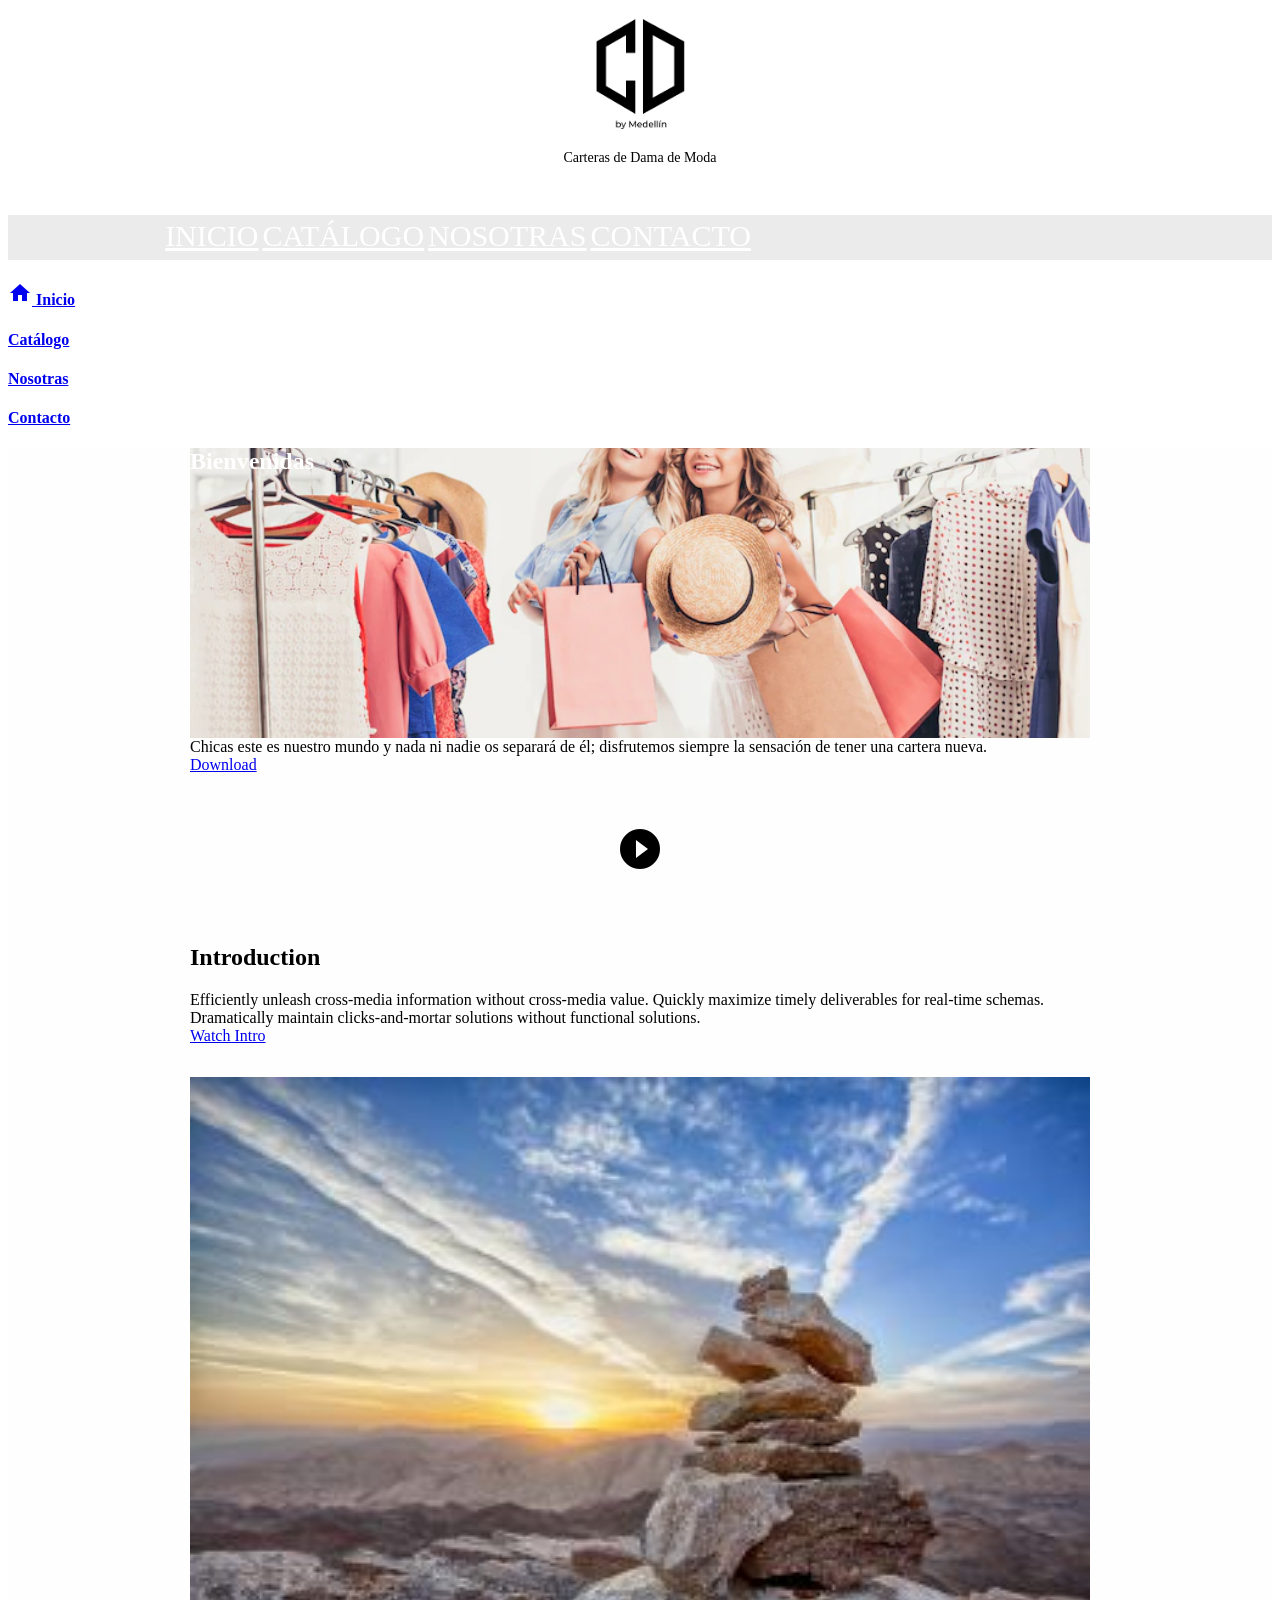
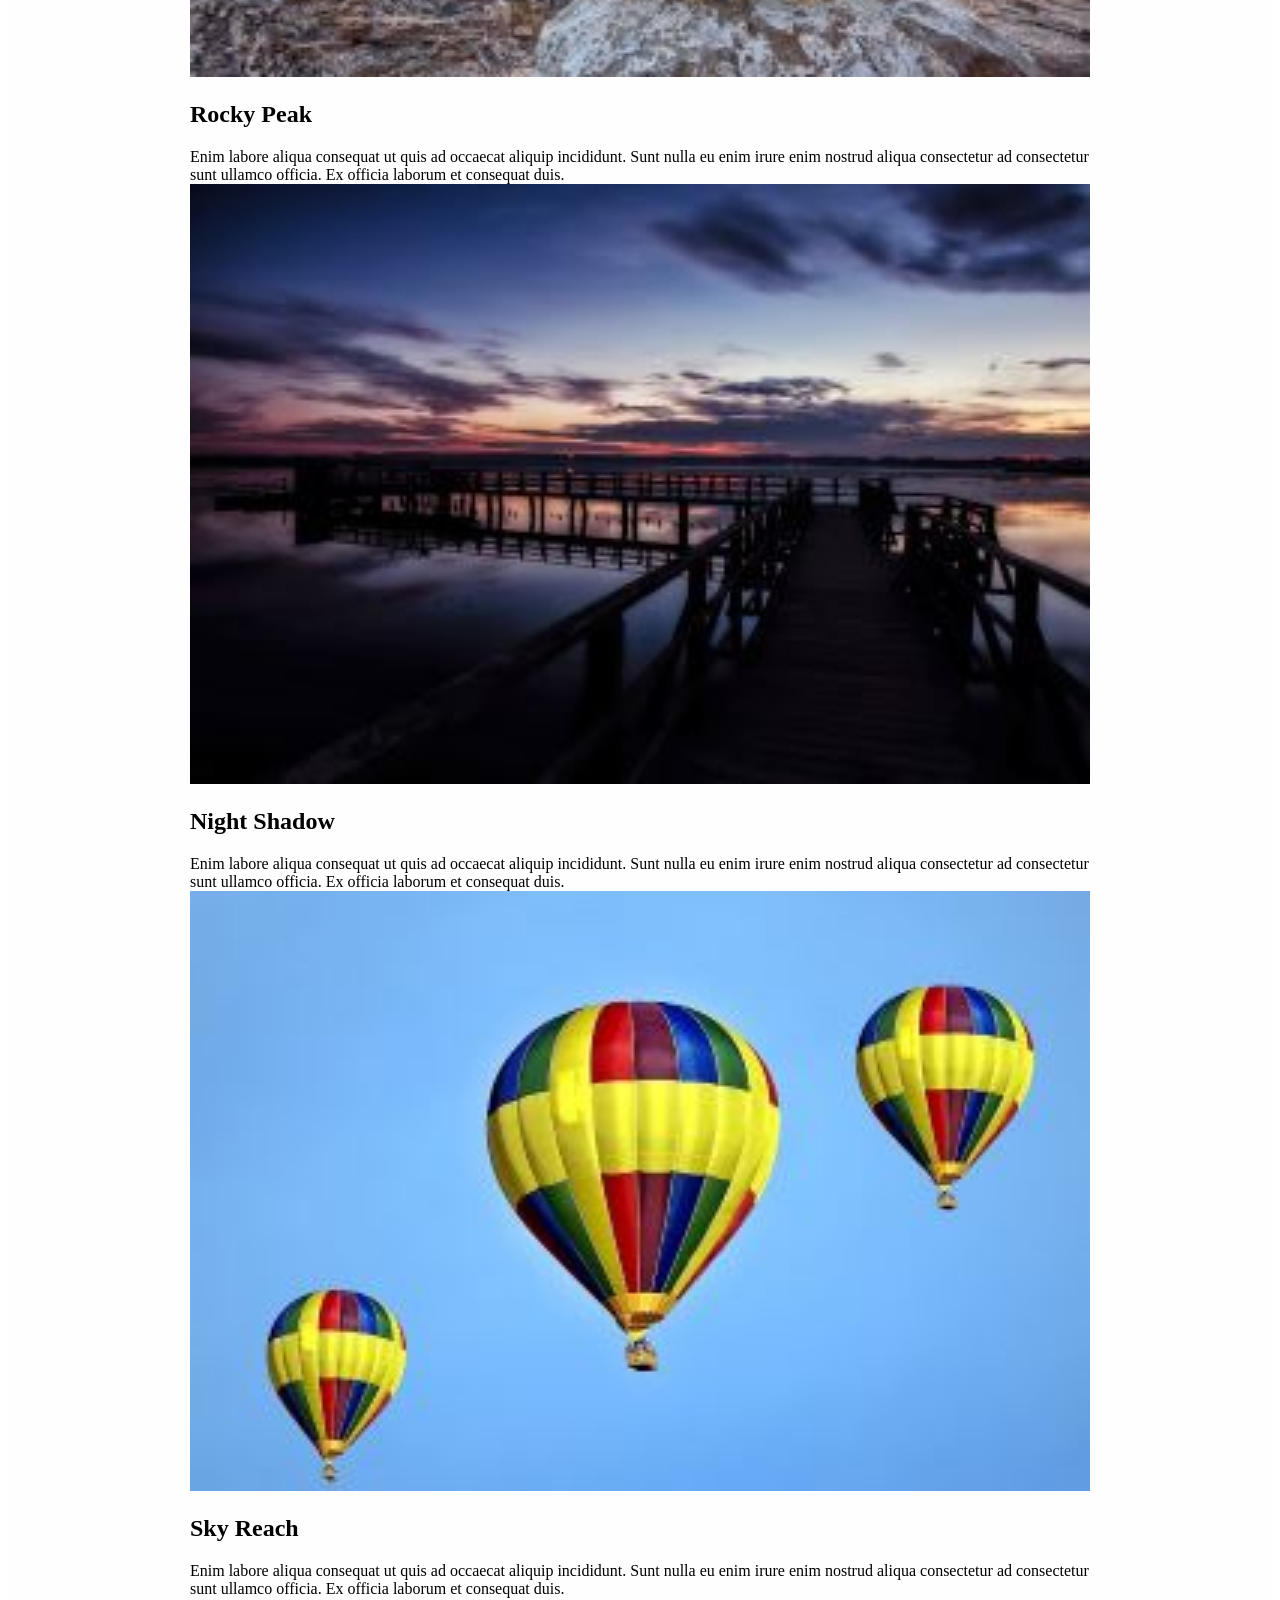
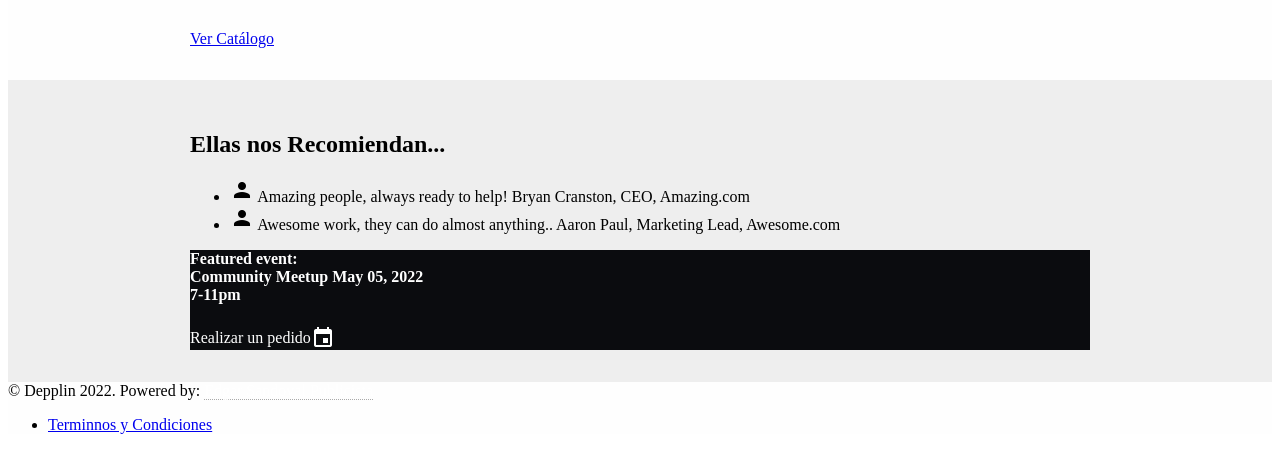
<file: index.html>
<!DOCTYPE html>
<html lang="en-US">
  <head>
    <meta charset="UTF-8">
    <meta http-equiv="X-UA-Compatible" content="IE=edge">
    <meta name="viewport" content="width=device-width, initial-scale=1">
    <title>Carteras de Dama de Moda en Colombia</title>
    <meta name="description" content="Carteras de Dama de moda en Colombia"/>
    <link href="https://fonts.googleapis.com/css?family=Roboto:regular,bold,italic,thin,light,bolditalic,black,medium&amp;amp;lang=en" rel="stylesheet">
    <link href="https://fonts.googleapis.com/icon?family=Material+Icons" rel="stylesheet">
    <link rel="stylesheet" href="https://code.getmdl.io/1.3.0/material.pink-deep_purple.min.css" />
    <link href="styles/main.css" rel="stylesheet">
   

    
  </head>
  <body id="top">


    <div class="mdl-layout mdl-js-layout mdl-layout--fixed-header">

        <header class="mdl-layout__header mdl-layout__header--waterfall site-header">
          <div class="mdl-layout__header-row site-logo-row">
            <span class="mdl-layout__title">
              <div class="site-logo"></div>
              <span class="site-description">Carteras de Dama de Moda</span>
            </span>
          </div>
              <!--Menu Pantalla-->
              <div class="mdl-layout__header-row site-navigation-row mdl-layout--large-screen-only">
                <nav class="mdl-navigation mdl-typography--body-1-force-preferred-font">
                  <a class="mdl-navigation__link" href="index.html">Inicio</a>
                  <a class="mdl-navigation__link" href="catalogo.html">Catálogo</a>
                  <a class="mdl-navigation__link" href="about.html">Nosotras</a>
                  <a class="mdl-navigation__link" href="contact.html">Contacto</a>
                </nav>
          </div>
        </header>

      <!--Menu Movil-->
      <div class="mdl-layout__drawer mdl-layout--small-screen-only">
        <nav class="mdl-navigation mdl-typography--body-1-force-preferred-font">
          <a class="mdl-navigation__link" href="index.html"><h4><i class="material-icons small">home</i> Inicio</h4></a>
          <a class="mdl-navigation__link " href="catalogo.html"><h4>Catálogo</h4></a>
          <a class="mdl-navigation__link" href="about.html"><h4>Nosotras</h4></a>
          <a class="mdl-navigation__link" href="contact.html"><h4> Contacto</h4></a>
          
        </nav>
      </div>
      <!--Menu Movil-->








      <main class="mdl-layout__content">
        <div class="site-content">
          <div class="container"><div class="mdl-grid site-max-width">
    <div class="mdl-cell mdl-cell--12-col mdl-card mdl-shadow--4dp welcome-card portfolio-card">
        <div class="mdl-card__title">
          <h2 class="mdl-card__title-text">Bienvenidas</h2>
        </div>
        <div class="mdl-card__supporting-text">
           Chicas este es nuestro mundo y nada ni nadie os separará de él; disfrutemos siempre la sensación de tener una cartera nueva.
        </div>
        <div class="mdl-card__actions mdl-card--border">
          <a class="mdl-button mdl-button--colored mdl-js-button mdl-js-ripple-effect mdl-button--accent" href=" https://templateflip.com/templates/material-portfolio/" target="_blank">
            Download
          </a>
        </div>
    </div>
</div>

<section class="section--center mdl-grid site-max-width">
  <header class="section__play-btn mdl-cell mdl-cell--3-col-desktop mdl-cell--2-col-tablet mdl-cell--4-col-phone mdl-color--teal-100 mdl-color-text--white  mdl-shadow--4dp">
    <i class="material-icons">play_circle_filled</i>
  </header>
  <div class="mdl-card mdl-cell mdl-cell--9-col-desktop mdl-cell--6-col-tablet mdl-cell--4-col-phone  mdl-shadow--4dp">
    <div class="mdl-card__title">
        <h2 class="mdl-card__title-text">Introduction</h2>
    </div>
    <div class="mdl-card__supporting-text">
      Efficiently unleash cross-media information without cross-media value. Quickly maximize timely deliverables for real-time schemas. Dramatically maintain clicks-and-mortar solutions without functional solutions.
    </div>
    <div class="mdl-card__actions  mdl-card--border">
      <a href="#" class="mdl-button mdl-button--colored mdl-js-button mdl-js-ripple-effect mdl-button--accent">Watch Intro</a>
    </div>
  </div>
</section>
<section class="section--center mdl-grid site-max-width">
    <div class="mdl-cell mdl-card mdl-shadow--4dp portfolio-card">
        <div class="mdl-card__media">
            <img class="article-image" src="img/portfolio1.jpg" border="0" alt="">
        </div>
        <div class="mdl-card__title">
            <h2 class="mdl-card__title-text">Rocky Peak</h2>
        </div>
        <div class="mdl-card__supporting-text">
            Enim labore aliqua consequat ut quis ad occaecat aliquip incididunt. Sunt nulla eu enim irure enim nostrud aliqua consectetur ad consectetur sunt ullamco officia. Ex officia laborum et consequat duis.
        </div>
    </div>
    <div class="mdl-cell mdl-card mdl-shadow--4dp portfolio-card">
        <div class="mdl-card__media">
            <img class="article-image" src="img/portfolio2.jpg" border="0" alt="">
        </div>
        <div class="mdl-card__title">
            <h2 class="mdl-card__title-text">Night Shadow</h2>
        </div>
        <div class="mdl-card__supporting-text">
            Enim labore aliqua consequat ut quis ad occaecat aliquip incididunt. Sunt nulla eu enim irure enim nostrud aliqua consectetur ad consectetur sunt ullamco officia. Ex officia laborum et consequat duis.
        </div>
    </div>
    <div class="mdl-cell mdl-card mdl-shadow--4dp portfolio-card">
        <div class="mdl-card__media">
            <img class="article-image" src="img/portfolio3.jpg" border="0" alt="">
        </div>
        <div class="mdl-card__title">
            <h2 class="mdl-card__title-text">Sky Reach</h2>
        </div>
        <div class="mdl-card__supporting-text">
            Enim labore aliqua consequat ut quis ad occaecat aliquip incididunt. Sunt nulla eu enim irure enim nostrud aliqua consectetur ad consectetur sunt ullamco officia. Ex officia laborum et consequat duis.
        </div>
    </div>
</section>

<section class="section--center mdl-grid site-max-width homepage-portfolio">
    <a class="mdl-button mdl-button--raised mdl-js-button mdl-js-ripple-effect mdl-button--accent" href="catalogo.html">Ver Catálogo</a>
</section>

<div class="homepage-footer">
  <section class="mdl-grid site-max-width">
      <div class="mdl-cell mdl-card mdl-cell--8-col mdl-cell--4-col-tablet  mdl-shadow--4dp portfolio-card">
        <div class="mdl-card__title">
            <h2 class="mdl-card__title-text">Ellas nos Recomiendan...</h2>
        </div>
        <ul class="demo-list-three mdl-list">
            <li class="mdl-list__item mdl-list__item--three-line">
              <span class="mdl-list__item-primary-content">
                <i class="material-icons mdl-list__item-avatar">person</i>
                <span>Amazing people, always ready to help!</span>
                <span class="mdl-list__item-text-body">
                  Bryan Cranston, CEO, Amazing.com
                </span>
              </span>
            </li>
            <li class="mdl-list__item mdl-list__item--three-line">
              <span class="mdl-list__item-primary-content">
                <i class="material-icons  mdl-list__item-avatar">person</i>
                <span>Awesome work, they can do almost anything..</span>
                <span class="mdl-list__item-text-body">
                Aaron Paul, Marketing Lead, Awesome.com
                </span>
              </span>
            </li>
        </ul>
      </div>
      <div class="demo-card-event mdl-cell mdl-card mdl-shadow--4dp event-card portfolio-card">
        <div class="mdl-card__title mdl-card--expand">
          <h4>
            Featured event:<br>
            Community Meetup
            May 05, 2022<br>
            7-11pm
          </h4>
        </div>
        <div class="mdl-card__actions mdl-card--border">
          <a class="mdl-button mdl-button--colored mdl-js-button mdl-js-ripple-effect mdl-button--accent">
            Realizar un pedido 
          </a>
          <div class="mdl-layout-spacer"></div>
          <i class="material-icons">event</i>
        </div>
      </div>
  </section>
</div></div>
        </div>
        <footer class="mdl-mini-footer">
          <div class="footer-container">
            <div class="mdl-logo">&copy; Depplin 2022. Powered by: <a href="https://edgarsandovalpublicista.web.app/" target="_blank">Edgar Sandoval Publicista</a></div>
            <ul class="mdl-mini-footer__link-list">
              <li><a href="#">Terminnos y Condiciones</a></li>
            </ul>
          </div>
        </footer>
      </main>
      <script src="https://code.getmdl.io/1.3.0/material.min.js" defer></script>
    </div>





  
  </body>
</html>
</file>
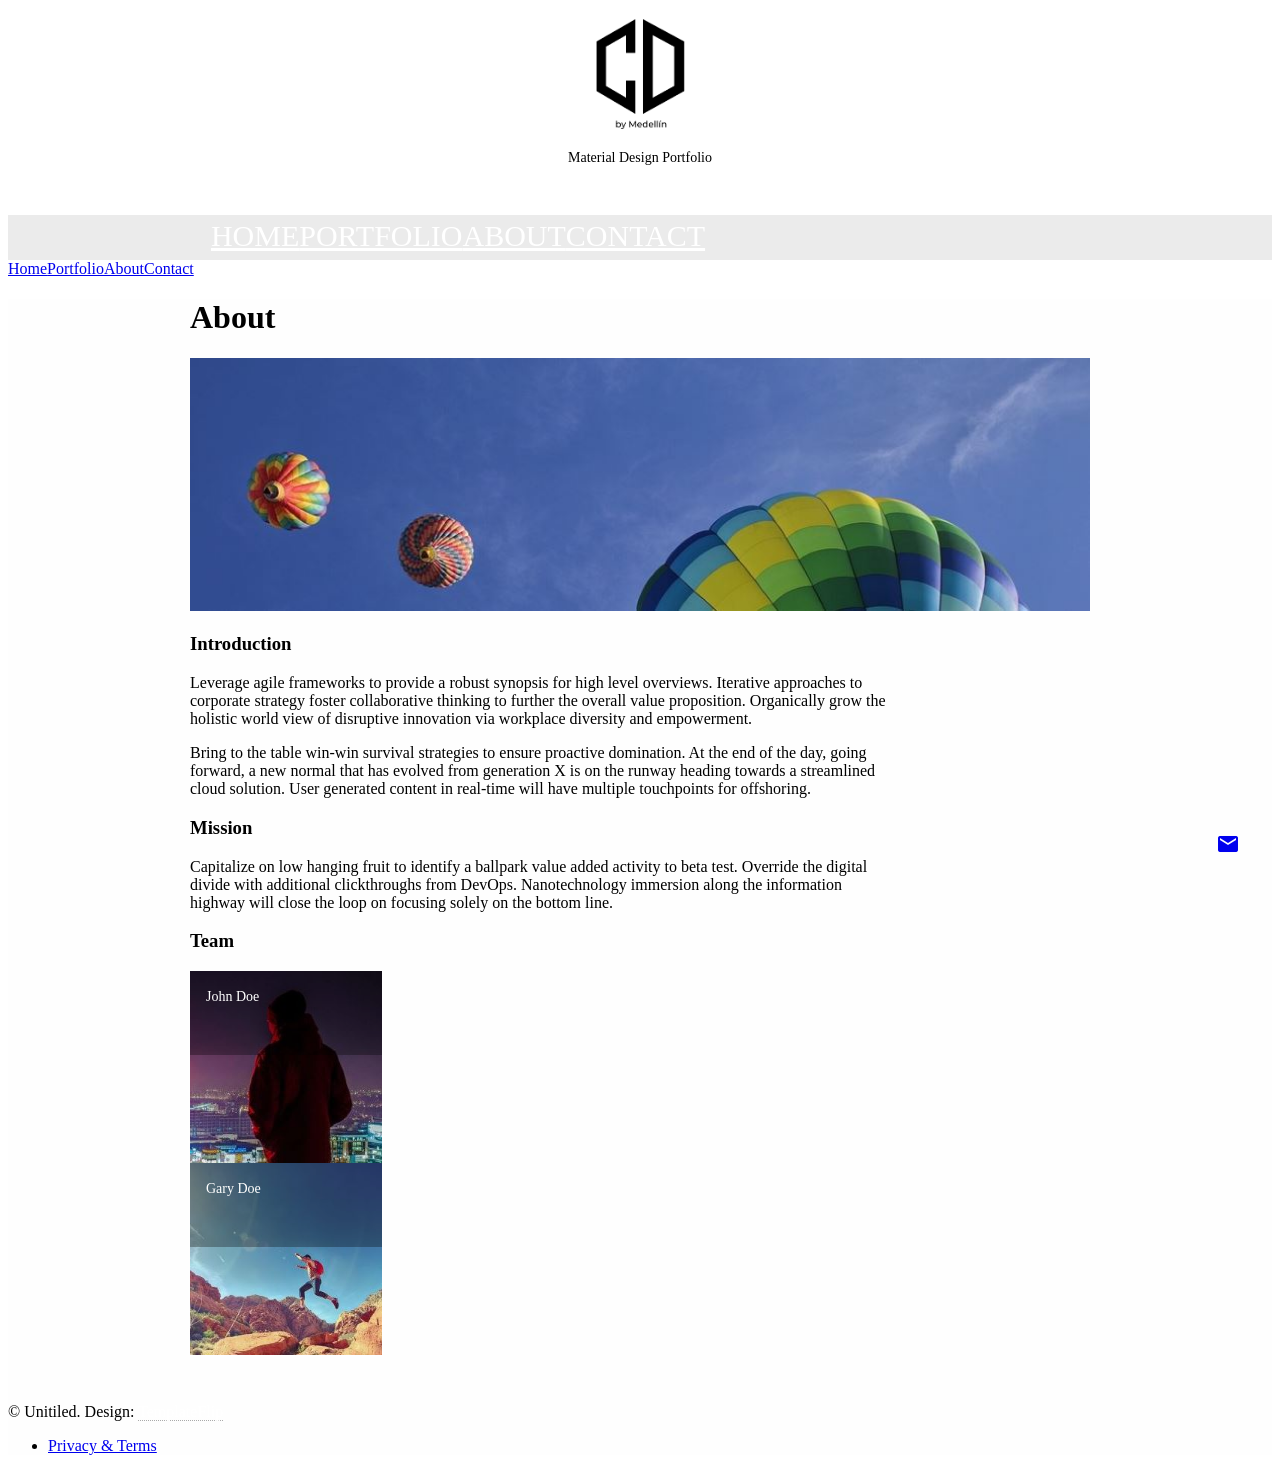
<file: about.html>
<!DOCTYPE html>
<html lang="en-US">
  <head>
    <meta charset="UTF-8">
    <meta http-equiv="X-UA-Compatible" content="IE=edge">
    <meta name="viewport" content="width=device-width, initial-scale=1">
    <title>About</title>
    <meta name="description" content="Your about page description"/>
    <link href="https://fonts.googleapis.com/css?family=Roboto:regular,bold,italic,thin,light,bolditalic,black,medium&amp;amp;lang=en" rel="stylesheet">
    <link href="https://fonts.googleapis.com/icon?family=Material+Icons" rel="stylesheet">
    <link href="https://code.getmdl.io/1.3.0/material.indigo-pink.min.css" rel="stylesheet">
    <link href="styles/main.css" rel="stylesheet">
  </head>
  <body id="top">
    <div class="mdl-layout mdl-js-layout mdl-layout--fixed-header"><a href="contact.html" id="contact-button" class="mdl-button mdl-button--fab mdl-js-button mdl-button--raised mdl-js-ripple-effect mdl-color--accent mdl-color-text--accent-contrast mdl-shadow--4dp"><i class="material-icons">mail</i></a>
      <header class="mdl-layout__header mdl-layout__header--waterfall site-header">
        <div class="mdl-layout__header-row site-logo-row"><span class="mdl-layout__title">
            <div class="site-logo"></div><span class="site-description">Material Design Portfolio</span></span></div>
        <div class="mdl-layout__header-row site-navigation-row mdl-layout--large-screen-only">
          <nav class="mdl-navigation mdl-typography--body-1-force-preferred-font"><a class="mdl-navigation__link" href="index.html">Home</a><a class="mdl-navigation__link" href="portfolio.html">Portfolio</a><a class="mdl-navigation__link" href="about.html">About</a><a class="mdl-navigation__link" href="contact.html">Contact</a>
          </nav>
        </div>
      </header>
      <div class="mdl-layout__drawer mdl-layout--small-screen-only">
        <nav class="mdl-navigation mdl-typography--body-1-force-preferred-font"><a class="mdl-navigation__link" href="index.html">Home</a><a class="mdl-navigation__link" href="portfolio.html">Portfolio</a><a class="mdl-navigation__link" href="about.html">About</a><a class="mdl-navigation__link" href="contact.html">Contact</a>
        </nav>
      </div>
      <main class="mdl-layout__content">
        <div class="site-content">
          <div class="mdl-grid site-max-width">
            <div class="mdl-cell mdl-cell--12-col mdl-card mdl-shadow--4dp page-content">
              <div class="mdl-card__title">
                <h1 class="mdl-card__title-text">About</h1>
              </div>
              <div class="mdl-card__media"><img class="article-image" src="img/about.jpg" border="0" alt="About">
              </div>
              <div class="mdl-grid site-copy">
                <div class="mdl-cell mdl-cell--12-col"><h3 class="mdl-cell mdl-cell--12-col mdl-typography--headline">Introduction</h3>
<div class="mdl-cell mdl-cell--8-col mdl-card__supporting-text no-padding ">
    <p>Leverage agile frameworks to provide a robust synopsis for high level overviews. Iterative approaches to corporate strategy foster collaborative thinking to further the overall value proposition. Organically grow the holistic world view of disruptive innovation via workplace diversity and empowerment.</p>
    <p>Bring to the table win-win survival strategies to ensure proactive domination. At the end of the day, going forward, a new normal that has evolved from generation X is on the runway heading towards a streamlined cloud solution. User generated content in real-time will have multiple touchpoints for offshoring.</p>
</div>


<h3 class="mdl-cell mdl-cell--12-col mdl-typography--headline">Mission</h3>
<div class="mdl-cell mdl-cell--8-col mdl-card__supporting-text no-padding ">
    <p>
        Capitalize on low hanging fruit to identify a ballpark value added activity to beta test. Override the digital divide with additional clickthroughs from DevOps. Nanotechnology immersion along the information highway will close the loop on focusing solely on the bottom line.
    </p>
</div>


<h3 class="mdl-cell mdl-cell--12-col mdl-typography--headline">Team</h3>

<div class="mdl-grid">
  <div class="mdl-cell mdl-cell--4-col">
    <div class="demo-card-image mdl-card mdl-shadow--2dp person1">
      <div class="mdl-card__title mdl-card--expand"></div>
      <div class="mdl-card__actions">
        <span class="demo-card-image__filename">John Doe</span>
      </div>
    </div>
  </div>

  <div class="mdl-cell mdl-cell--4-col">
    <div class="demo-card-image mdl-card mdl-shadow--2dp person2">
      <div class="mdl-card__title mdl-card--expand"></div>
      <div class="mdl-card__actions">
        <span class="demo-card-image__filename">Gary Doe</span>
      </div>
    </div>
  </div>
</div>

</div>
              </div>
            </div>
          </div>
        </div>
        <footer class="mdl-mini-footer">
          <div class="footer-container">
            <div class="mdl-logo">&copy; Unitiled. Design: <a href="https://templateflip.com/" target="_blank">TemplateFlip</a></div>
            <ul class="mdl-mini-footer__link-list">
              <li><a href="#">Privacy & Terms</a></li>
            </ul>
          </div>
        </footer>
      </main>
      <script src="https://code.getmdl.io/1.3.0/material.min.js" defer></script>
    </div>
  </body>
</html>
</file>
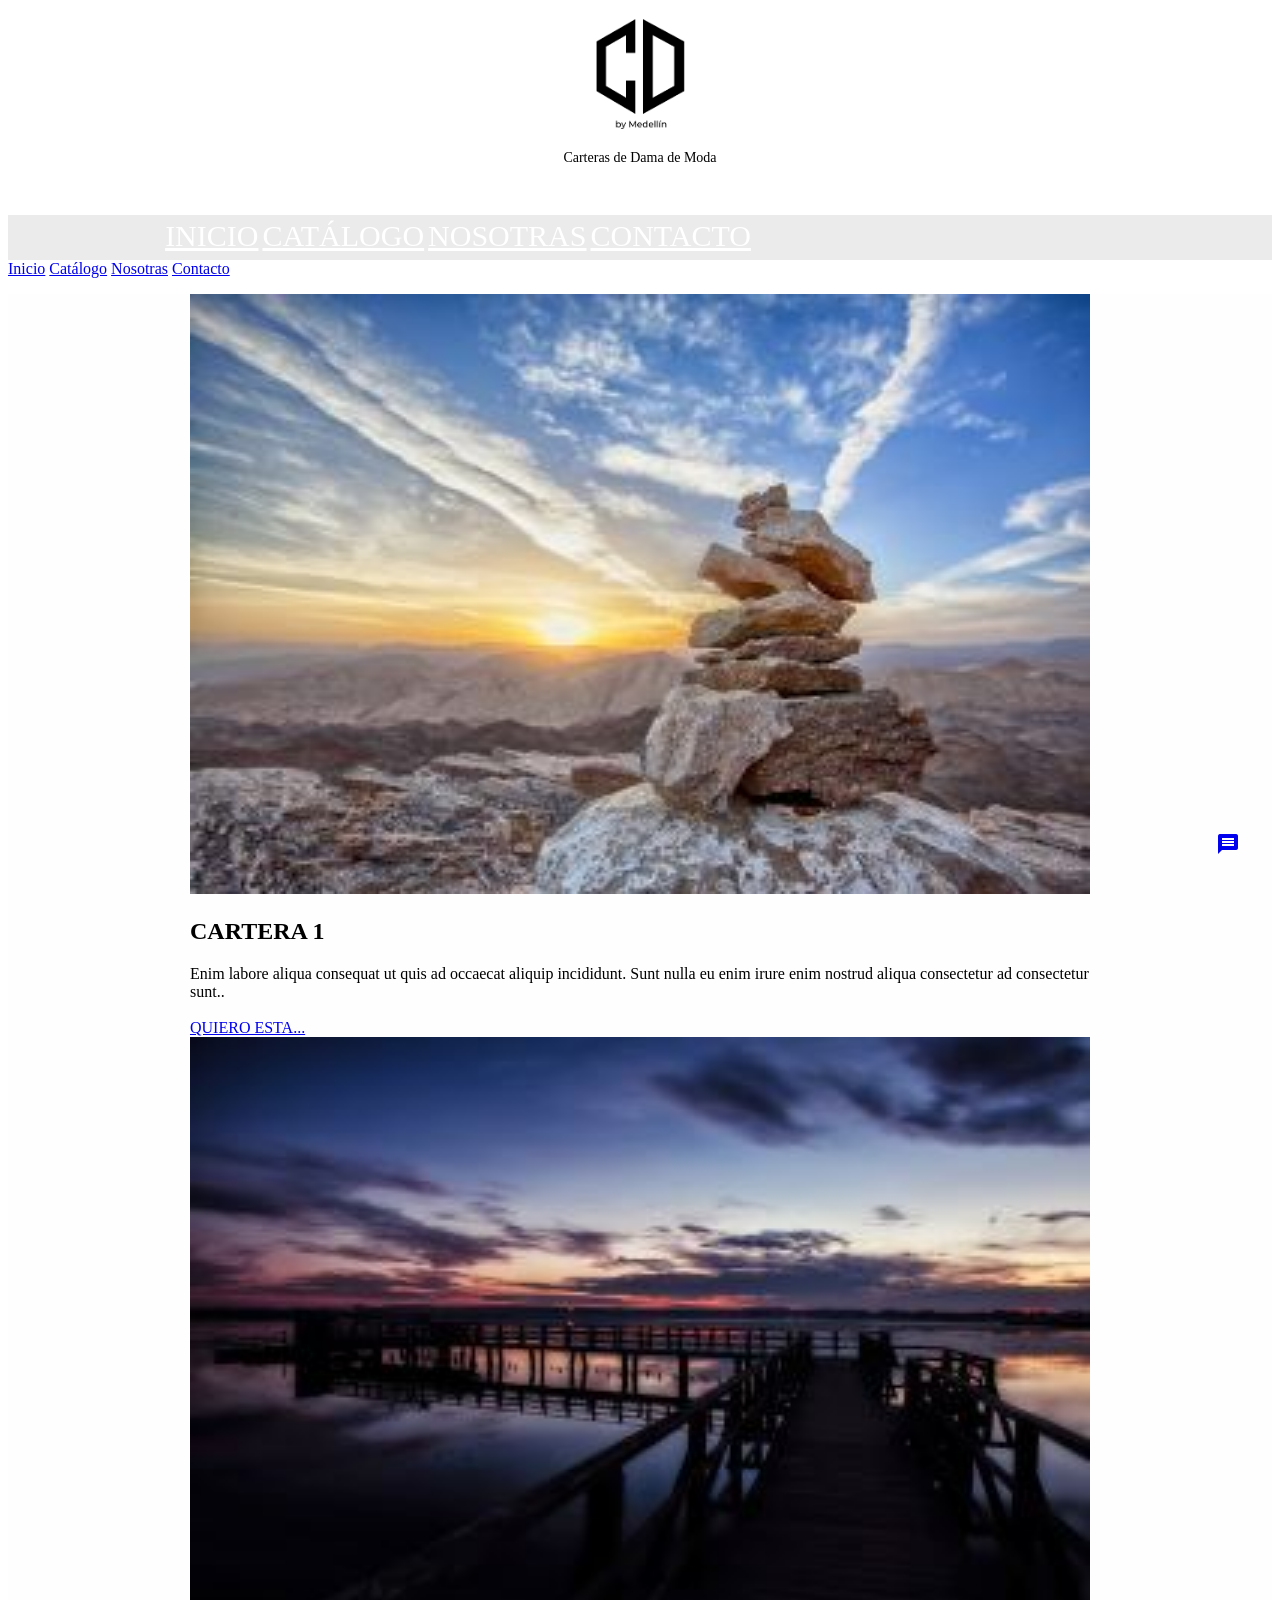
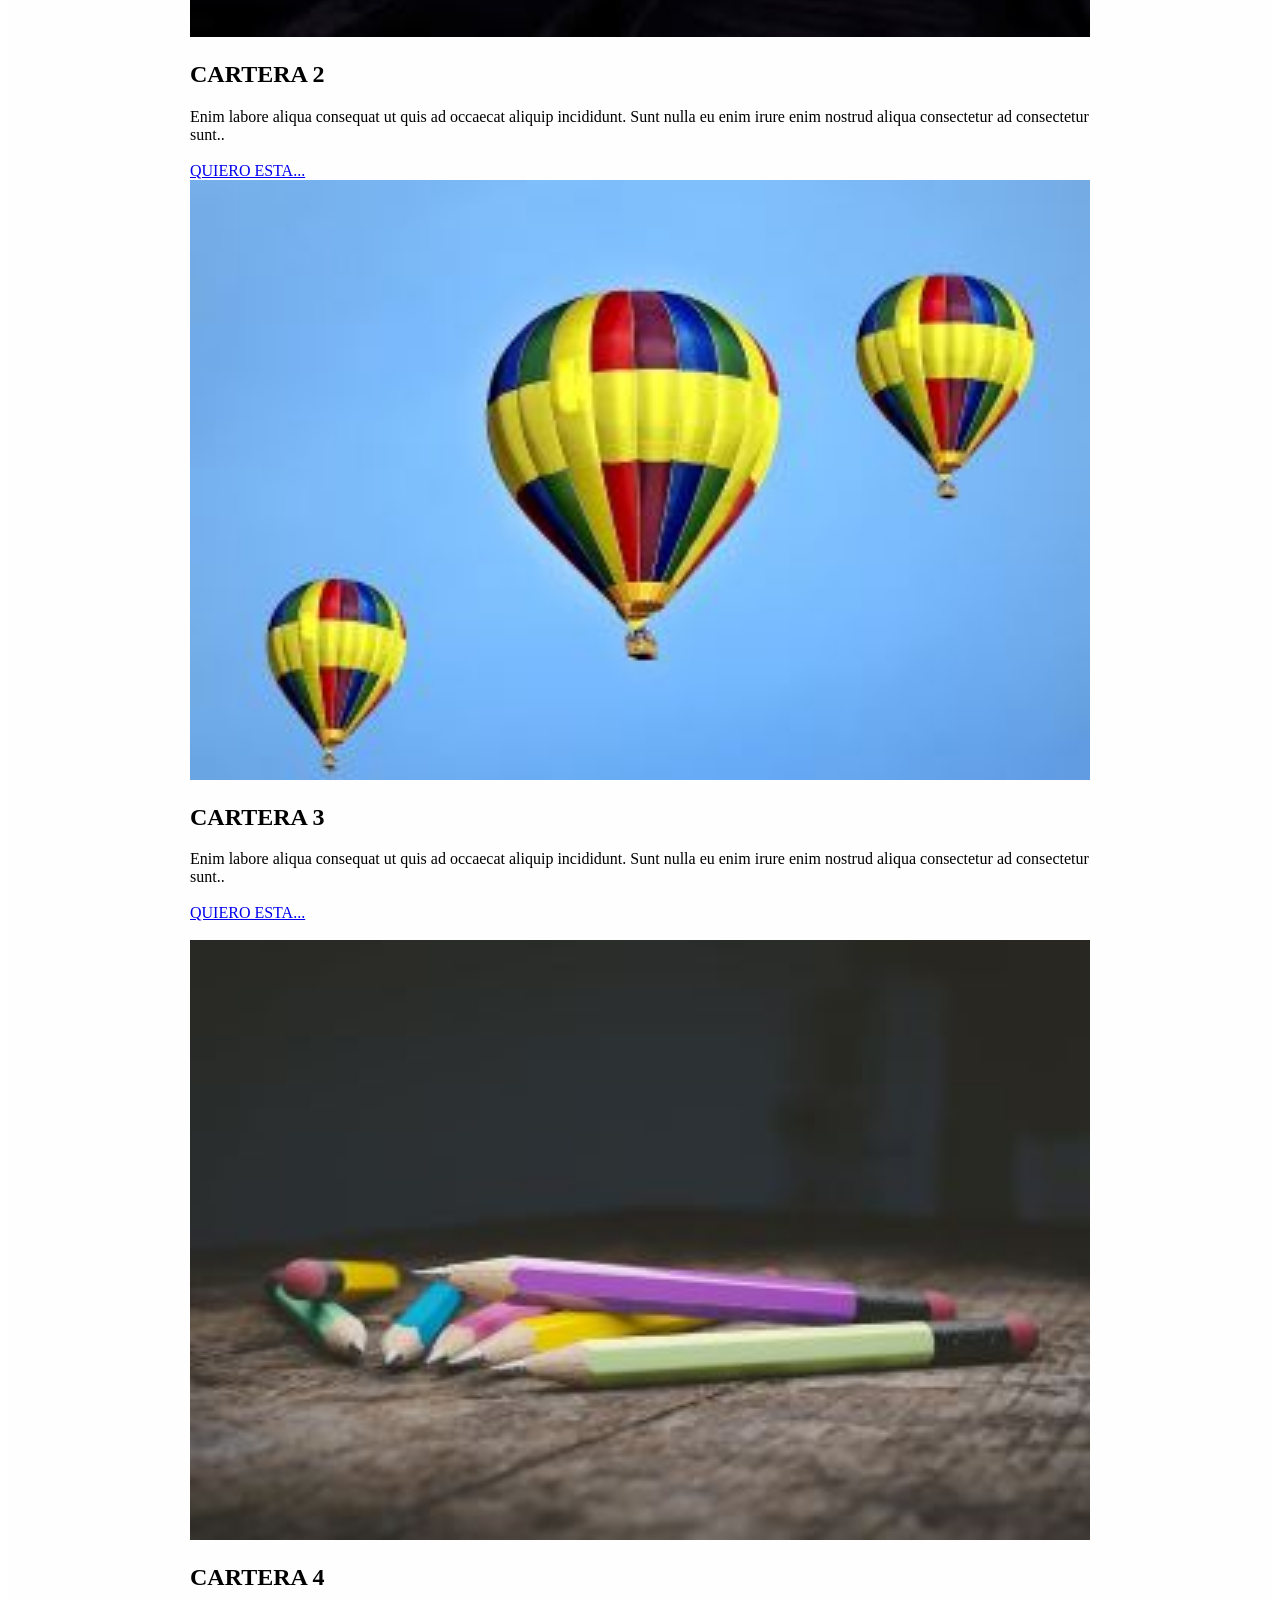
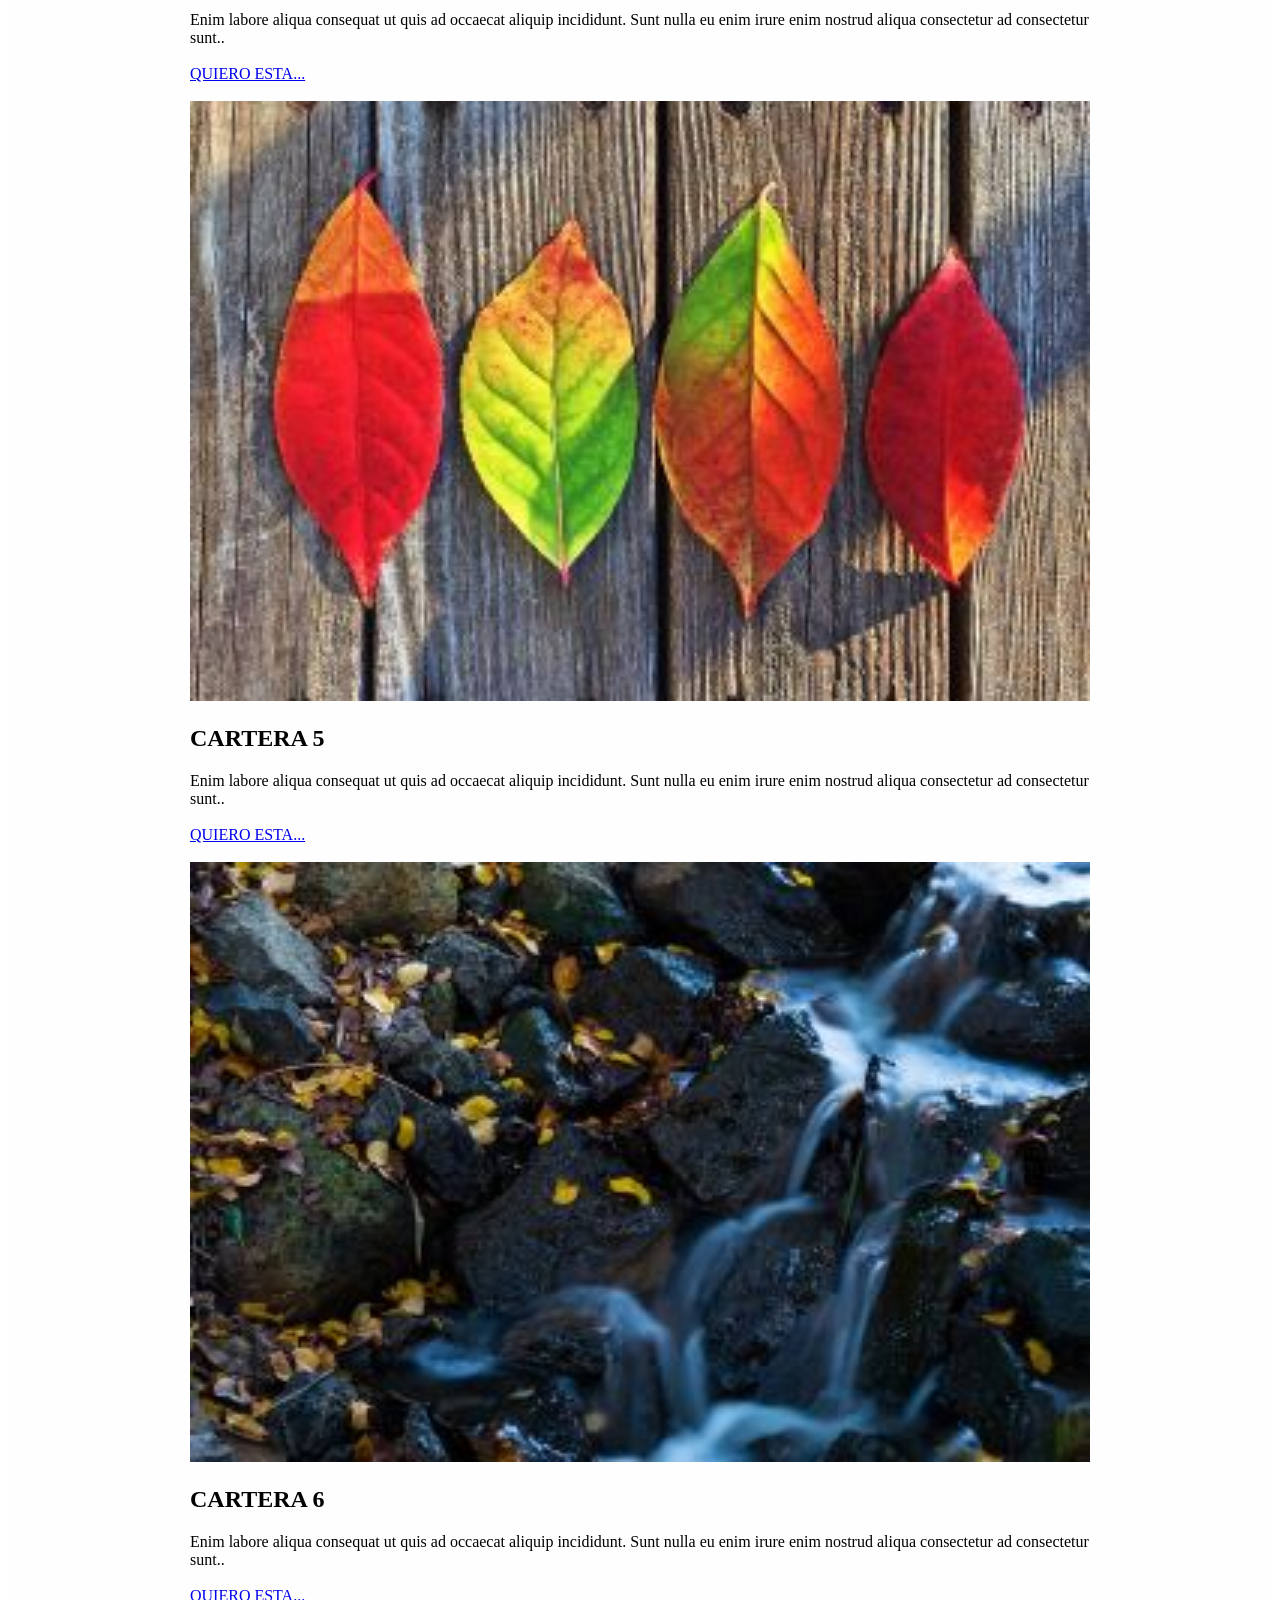
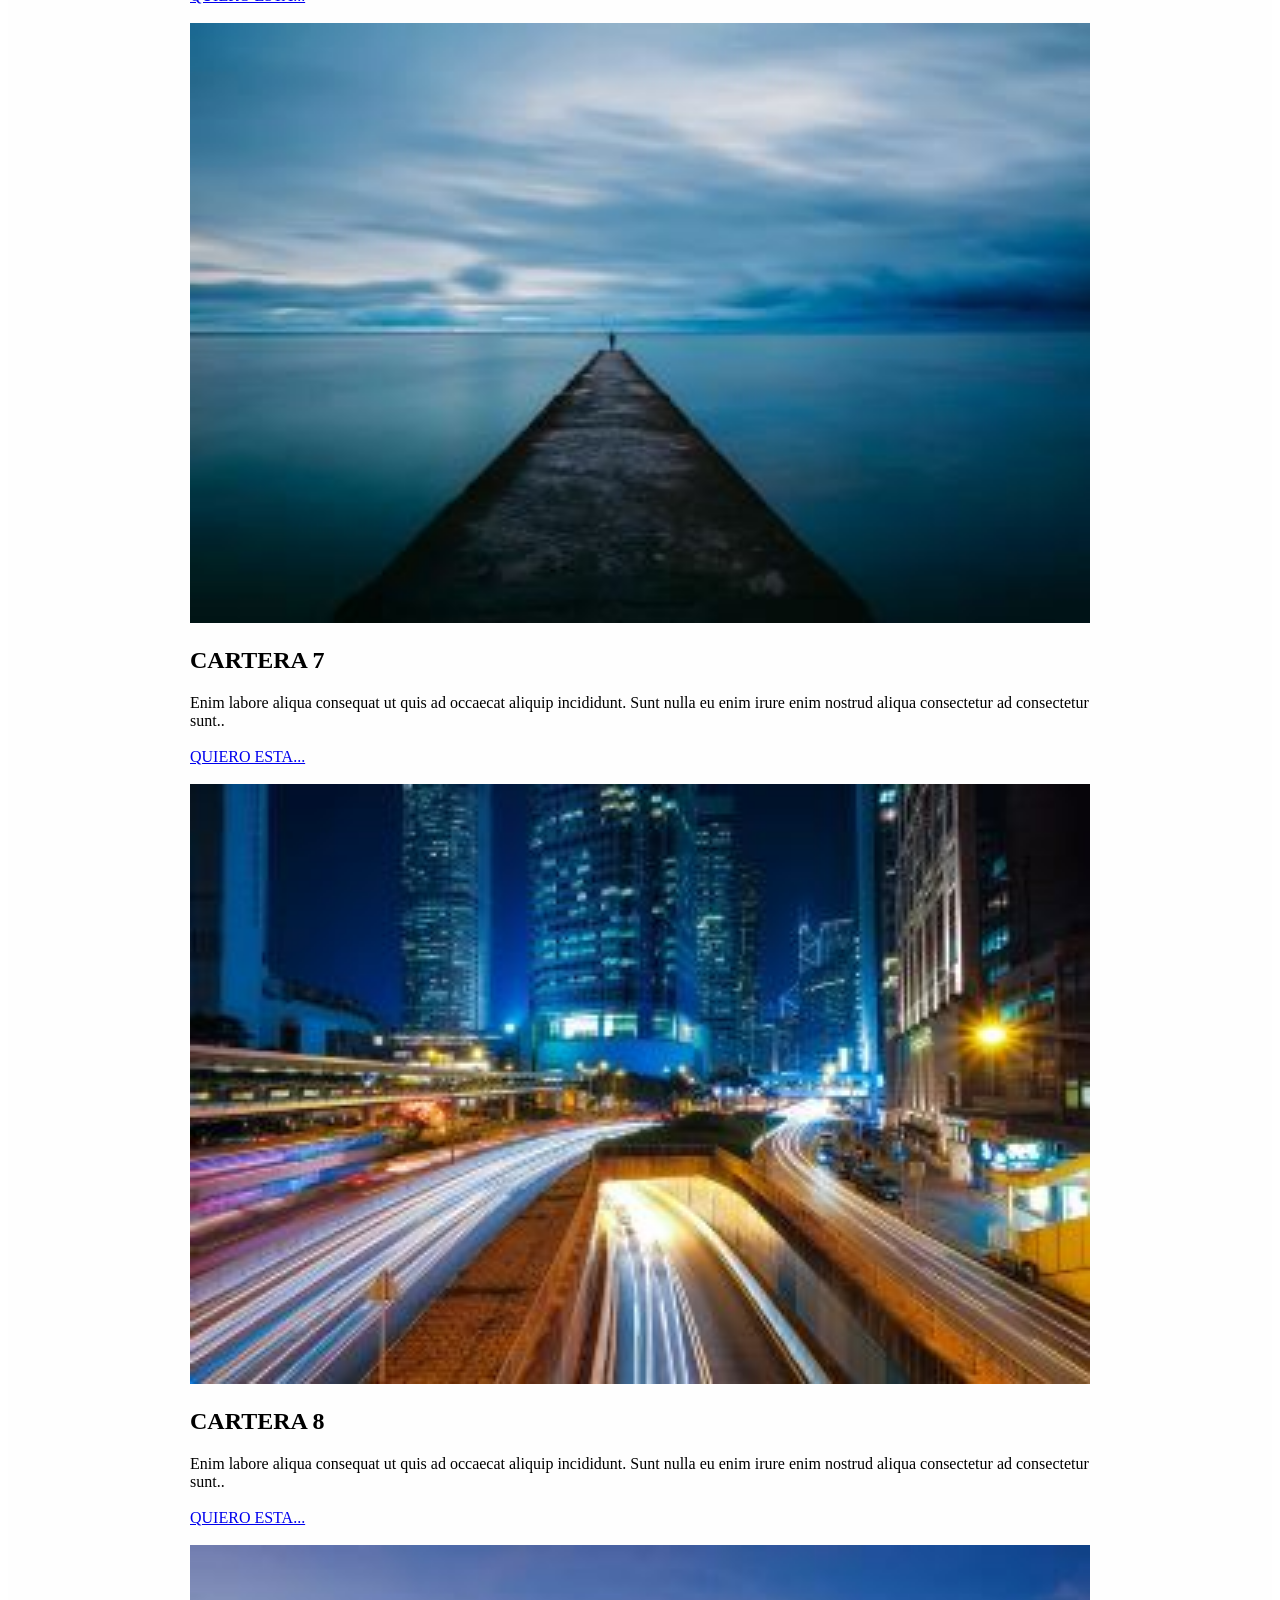
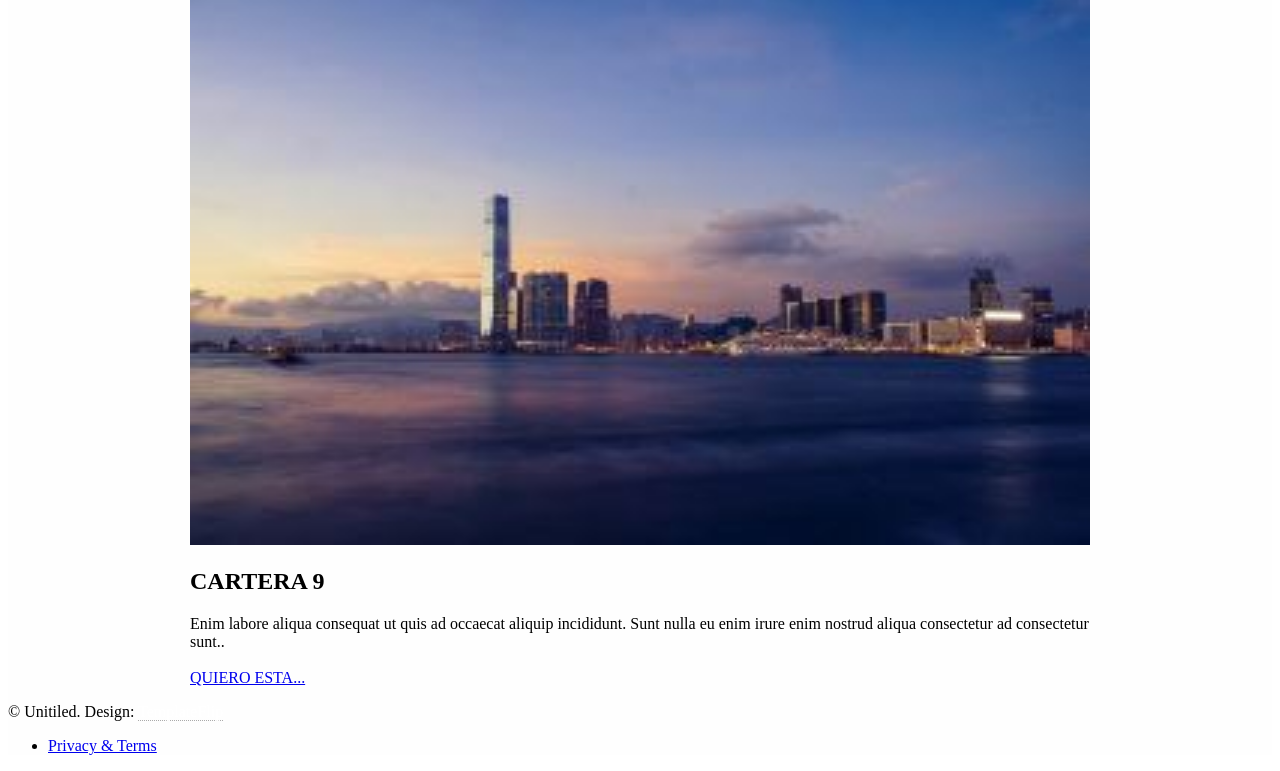
<file: catalogo.html>
<!DOCTYPE html>
<html lang="en-US">
  <head>
    <meta charset="UTF-8">
    <meta http-equiv="X-UA-Compatible" content="IE=edge">
    <meta name="viewport" content="width=device-width, initial-scale=1">
    <title>Catálogo de Carteras de Dama</title>
    <meta name="description" content="Demo of Material design portfolio template by TemplateFlip.com."/>
    <link href="https://fonts.googleapis.com/css?family=Roboto:regular,bold,italic,thin,light,bolditalic,black,medium&amp;amp;lang=en" rel="stylesheet">
    <link href="https://fonts.googleapis.com/icon?family=Material+Icons" rel="stylesheet">
    <link rel="stylesheet" href="https://code.getmdl.io/1.3.0/material.pink-deep_purple.min.css" />
    <link href="styles/main.css" rel="stylesheet">
  </head>


  <body id="top">
    <div class="mdl-layout mdl-js-layout mdl-layout--fixed-header">
      <!--icono de mensaje-->
      <a href="contact.html" id="contact-button" class="mdl-button mdl-button--fab mdl-js-button mdl-button--raised mdl-js-ripple-effect mdl-color--accent mdl-color-text--accent-contrast mdl-shadow--4dp">
        <i class="material-icons">message</i>
      </a>
        
        <header class="mdl-layout__header mdl-layout__header--waterfall site-header">
          <div class="mdl-layout__header-row site-logo-row">
            <span class="mdl-layout__title">
              <div class="site-logo"></div>
              <span class="site-description">Carteras de Dama de Moda</span>
            </span>
          </div>
          
              <div class="mdl-layout__header-row site-navigation-row mdl-layout--large-screen-only">
            <nav class="mdl-navigation mdl-typography--body-1-force-preferred-font">
              <a class="mdl-navigation__link" href="index.html">Inicio</a>
              <a class="mdl-navigation__link" href="portfolio.html">Catálogo</a>
              <a class="mdl-navigation__link" href="about.html">Nosotras</a>
              <a class="mdl-navigation__link" href="contact.html">Contacto</a>
            </nav>
          </div>
        </header>

      <!--Menu Movil-->
      <div class="mdl-layout__drawer mdl-layout--small-screen-only">
        <nav class="mdl-navigation mdl-typography--body-1-force-preferred-font">
          <a class="mdl-navigation__link" href="index.html">Inicio</a>
          <a class="mdl-navigation__link" href="catalogo.html">Catálogo</a>
          <a class="mdl-navigation__link" href="about.html">Nosotras</a>
          <a class="mdl-navigation__link" href="contact.html">Contacto</a>
        </nav>
      </div>
      <!--Menu Movil-->


      <main class="mdl-layout__content">
        <div class="site-content">
          <div class="container"><div class="mdl-grid site-max-width">
    <div class="mdl-cell mdl-card mdl-shadow--4dp portfolio-card">
        <div class="mdl-card__media">
            <img class="article-image" src="img/portfolio1.jpg" border="0" alt="">
        </div>
        <div class="mdl-card__title">
            <h2 class="mdl-card__title-text">CARTERA 1</h2>
        </div>
        <div class="mdl-card__supporting-text">
            Enim labore aliqua consequat ut quis ad occaecat aliquip incididunt. Sunt nulla eu enim irure enim nostrud aliqua consectetur ad consectetur sunt..
        </div><br>        <div class="mdl-card__actions mdl-card--border">
          <a class="mdl-button mdl-button--colored mdl-js-button mdl-js-ripple-effect mdl-button--accent" href="portfolio-page.html">
            QUIERO ESTA...
          </a>
        </div>
    </div>
    <div class="mdl-cell mdl-card mdl-shadow--4dp portfolio-card">
        <div class="mdl-card__media">
            <img class="article-image" src="img/portfolio2.jpg" border="0" alt="">
        </div>
        <div class="mdl-card__title">
            <h2 class="mdl-card__title-text">CARTERA 2</h2>
        </div>
        <div class="mdl-card__supporting-text">
            Enim labore aliqua consequat ut quis ad occaecat aliquip incididunt. Sunt nulla eu enim irure enim nostrud aliqua consectetur ad consectetur sunt..
        </div><br>        <div class="mdl-card__actions mdl-card--border">
          <a class="mdl-button mdl-button--colored mdl-js-button mdl-js-ripple-effect mdl-button--accent" href="portfolio-page.html">
            QUIERO ESTA...
          </a>
        </div>
    </div>
    <div class="mdl-cell mdl-card mdl-shadow--4dp portfolio-card">
        <div class="mdl-card__media">
            <img class="article-image" src="img/portfolio3.jpg" border="0" alt="">
        </div>
        <div class="mdl-card__title">
            <h2 class="mdl-card__title-text">CARTERA 3</h2>
        </div>
        <div class="mdl-card__supporting-text">
            Enim labore aliqua consequat ut quis ad occaecat aliquip incididunt. Sunt nulla eu enim irure enim nostrud aliqua consectetur ad consectetur sunt..
        </div><br>        <div class="mdl-card__actions mdl-card--border">
          <a class="mdl-button mdl-button--colored mdl-js-button mdl-js-ripple-effect mdl-button--accent" href="portfolio-page.html">
            QUIERO ESTA...
          </a>
        </div>
    </div><br>    <div class="mdl-cell mdl-card mdl-shadow--4dp portfolio-card">
        <div class="mdl-card__media">
            <img class="article-image" src="img/portfolio4.jpg" border="0" alt="">
        </div>
        <div class="mdl-card__title">
            <h2 class="mdl-card__title-text">CARTERA 4</h2>
        </div>
        <div class="mdl-card__supporting-text">
            Enim labore aliqua consequat ut quis ad occaecat aliquip incididunt. Sunt nulla eu enim irure enim nostrud aliqua consectetur ad consectetur sunt..
        </div><br>        <div class="mdl-card__actions mdl-card--border">
          <a class="mdl-button mdl-button--colored mdl-js-button mdl-js-ripple-effect mdl-button--accent" href="portfolio-page.html">
            QUIERO ESTA...
          </a>
        </div>
    </div><br>    <div class="mdl-cell mdl-card mdl-shadow--4dp portfolio-card">
        <div class="mdl-card__media">
            <img class="article-image" src="img/portfolio5.jpg" border="0" alt="">
        </div>
        <div class="mdl-card__title">
            <h2 class="mdl-card__title-text">CARTERA 5</h2>
        </div>
        <div class="mdl-card__supporting-text">
            Enim labore aliqua consequat ut quis ad occaecat aliquip incididunt. Sunt nulla eu enim irure enim nostrud aliqua consectetur ad consectetur sunt..
        </div><br>        <div class="mdl-card__actions mdl-card--border">
          <a class="mdl-button mdl-button--colored mdl-js-button mdl-js-ripple-effect mdl-button--accent" href="portfolio-page.html">
            QUIERO ESTA...
          </a>
        </div>
    </div><br>    <div class="mdl-cell mdl-card mdl-shadow--4dp portfolio-card">
        <div class="mdl-card__media">
            <img class="article-image" src="img/portfolio6.jpg" border="0" alt="">
        </div>
        <div class="mdl-card__title">
            <h2 class="mdl-card__title-text">CARTERA 6</h2>
        </div>
        <div class="mdl-card__supporting-text">
            Enim labore aliqua consequat ut quis ad occaecat aliquip incididunt. Sunt nulla eu enim irure enim nostrud aliqua consectetur ad consectetur sunt..
        </div><br>        <div class="mdl-card__actions mdl-card--border">
          <a class="mdl-button mdl-button--colored mdl-js-button mdl-js-ripple-effect mdl-button--accent" href="portfolio-page.html">
            QUIERO ESTA...
          </a>
        </div>
    </div><br>    <div class="mdl-cell mdl-card mdl-shadow--4dp portfolio-card">
        <div class="mdl-card__media">
            <img class="article-image" src="img/portfolio7.jpg" border="0" alt="">
        </div>
        <div class="mdl-card__title">
            <h2 class="mdl-card__title-text">CARTERA 7</h2>
        </div>
        <div class="mdl-card__supporting-text">
            Enim labore aliqua consequat ut quis ad occaecat aliquip incididunt. Sunt nulla eu enim irure enim nostrud aliqua consectetur ad consectetur sunt..
        </div><br>        <div class="mdl-card__actions mdl-card--border">
          <a class="mdl-button mdl-button--colored mdl-js-button mdl-js-ripple-effect mdl-button--accent" href="portfolio-page.html">
            QUIERO ESTA...
          </a>
        </div>
    </div><br>    <div class="mdl-cell mdl-card mdl-shadow--4dp portfolio-card">
        <div class="mdl-card__media">
            <img class="article-image" src="img/portfolio8.jpg" border="0" alt="">
        </div>
        <div class="mdl-card__title">
            <h2 class="mdl-card__title-text">CARTERA 8</h2>
        </div>
        <div class="mdl-card__supporting-text">
            Enim labore aliqua consequat ut quis ad occaecat aliquip incididunt. Sunt nulla eu enim irure enim nostrud aliqua consectetur ad consectetur sunt..
        </div><br>        <div class="mdl-card__actions mdl-card--border">
          <a class="mdl-button mdl-button--colored mdl-js-button mdl-js-ripple-effect mdl-button--accent" href="portfolio-page.html">
            QUIERO ESTA...
          </a>
        </div>
    </div><br>    <div class="mdl-cell mdl-card mdl-shadow--4dp portfolio-card">
        <div class="mdl-card__media">
            <img class="article-image" src="img/portfolio9.jpg" border="0" alt="">
        </div>
        <div class="mdl-card__title">
            <h2 class="mdl-card__title-text">CARTERA 9</h2>
        </div>
        <div class="mdl-card__supporting-text">
            Enim labore aliqua consequat ut quis ad occaecat aliquip incididunt. Sunt nulla eu enim irure enim nostrud aliqua consectetur ad consectetur sunt..
        </div><br>        <div class="mdl-card__actions mdl-card--border">
          <a class="mdl-button mdl-button--colored mdl-js-button mdl-js-ripple-effect mdl-button--accent" href="portfolio-page.html">
            QUIERO ESTA...
          </a>
        </div>
    </div>
</div></div>
        </div>
        <footer class="mdl-mini-footer">
          <div class="footer-container">
            <div class="mdl-logo">&copy; Unitiled. Design: <a href="https://templateflip.com/" target="_blank">TemplateFlip</a></div>
            <ul class="mdl-mini-footer__link-list">
              <li><a href="#">Privacy & Terms</a></li>
            </ul>
          </div>
        </footer>
      </main>
      <script src="https://code.getmdl.io/1.3.0/material.min.js" defer></script>
    </div>
  </body>
</html>
</file>
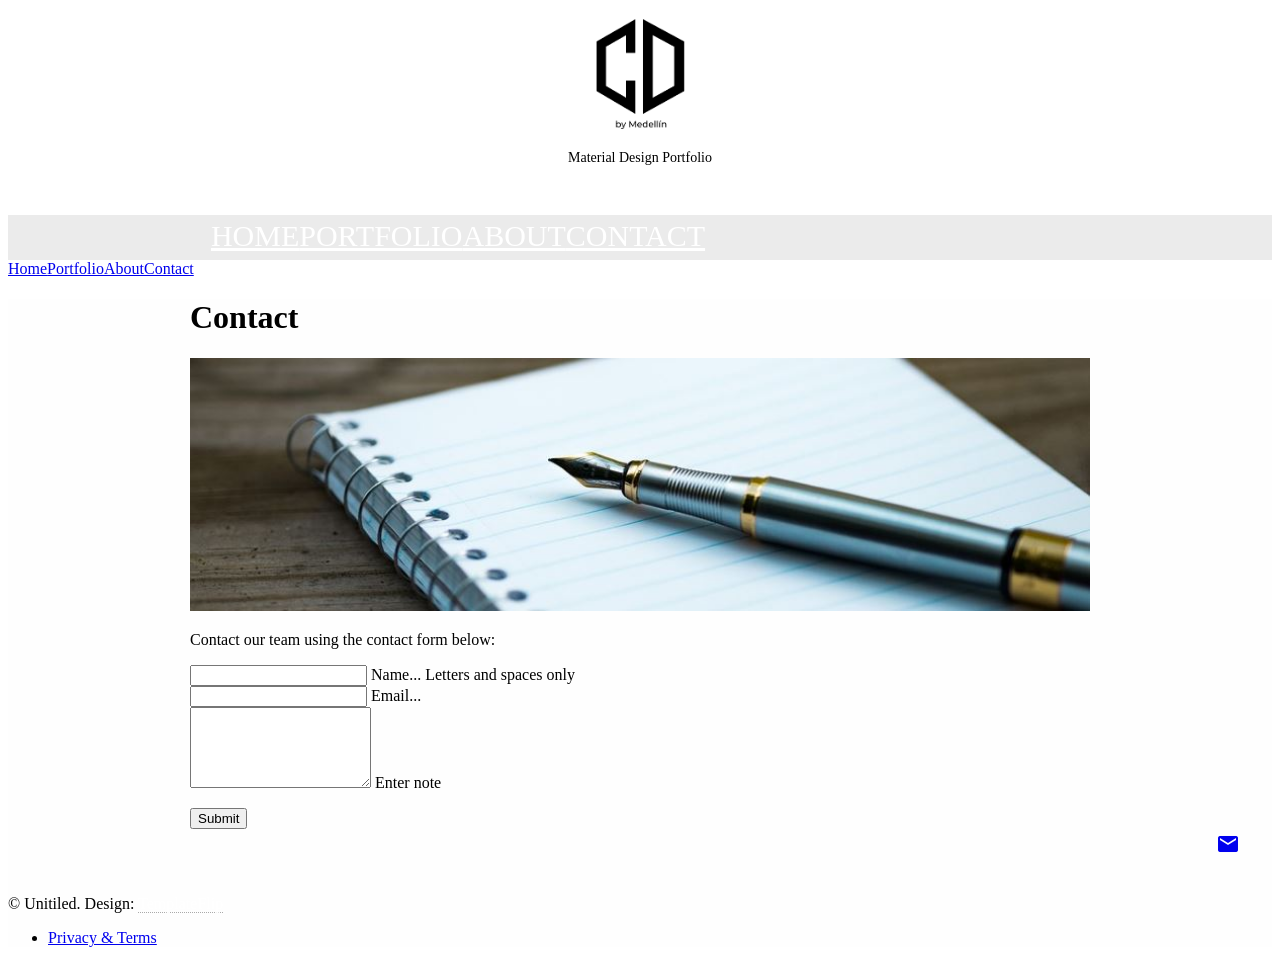
<file: contact.html>
<!DOCTYPE html>
<html lang="en-US">
  <head>
    <meta charset="UTF-8">
    <meta http-equiv="X-UA-Compatible" content="IE=edge">
    <meta name="viewport" content="width=device-width, initial-scale=1">
    <title>Contact</title>
    <meta name="description" content="Your contact page description"/>
    <link href="https://fonts.googleapis.com/css?family=Roboto:regular,bold,italic,thin,light,bolditalic,black,medium&amp;amp;lang=en" rel="stylesheet">
    <link href="https://fonts.googleapis.com/icon?family=Material+Icons" rel="stylesheet">
    <link href="https://code.getmdl.io/1.3.0/material.indigo-pink.min.css" rel="stylesheet">
    <link href="styles/main.css" rel="stylesheet">
  </head>
  <body id="top">
    <div class="mdl-layout mdl-js-layout mdl-layout--fixed-header"><a href="contact.html" id="contact-button" class="mdl-button mdl-button--fab mdl-js-button mdl-button--raised mdl-js-ripple-effect mdl-color--accent mdl-color-text--accent-contrast mdl-shadow--4dp"><i class="material-icons">mail</i></a>
      <header class="mdl-layout__header mdl-layout__header--waterfall site-header">
        <div class="mdl-layout__header-row site-logo-row"><span class="mdl-layout__title">
            <div class="site-logo"></div><span class="site-description">Material Design Portfolio</span></span></div>
        <div class="mdl-layout__header-row site-navigation-row mdl-layout--large-screen-only">
          <nav class="mdl-navigation mdl-typography--body-1-force-preferred-font"><a class="mdl-navigation__link" href="index.html">Home</a><a class="mdl-navigation__link" href="portfolio.html">Portfolio</a><a class="mdl-navigation__link" href="about.html">About</a><a class="mdl-navigation__link" href="contact.html">Contact</a>
          </nav>
        </div>
      </header>
      <div class="mdl-layout__drawer mdl-layout--small-screen-only">
        <nav class="mdl-navigation mdl-typography--body-1-force-preferred-font"><a class="mdl-navigation__link" href="index.html">Home</a><a class="mdl-navigation__link" href="portfolio.html">Portfolio</a><a class="mdl-navigation__link" href="about.html">About</a><a class="mdl-navigation__link" href="contact.html">Contact</a>
        </nav>
      </div>
      <main class="mdl-layout__content">
        <div class="site-content">
          <div class="mdl-grid site-max-width">
            <div class="mdl-cell mdl-cell--12-col mdl-card mdl-shadow--4dp page-content">
              <div class="mdl-card__title">
                <h1 class="mdl-card__title-text">Contact</h1>
              </div>
              <div class="mdl-card__media"><img class="article-image" src="img/contact.jpg" border="0" alt="Contact">
              </div>
              <div class="mdl-grid site-copy">
                <div class="mdl-cell mdl-cell--12-col"><div class="mdl-card__supporting-text">
  <p>Contact our team using the contact form below:</p>
  <form action="https://formspree.io/email@example.com" method="POST" class="form-contact">
      <div class="mdl-textfield mdl-js-textfield mdl-textfield--floating-label">
          <input class="mdl-textfield__input" pattern="[A-Z,a-z, ]*" type="text" id="Name" name="name">
          <label class="mdl-textfield__label" for="Name">Name...</label>
          <span class="mdl-textfield__error">Letters and spaces only</span>
      </div>
      <div class="mdl-textfield mdl-js-textfield mdl-textfield--floating-label">
          <input class="mdl-textfield__input" type="text" id="Email" name="_replyto">
          <label class="mdl-textfield__label" for="Email">Email...</label>
      </div>
      <div class="mdl-textfield mdl-js-textfield mdl-textfield--floating-label">
          <textarea class="mdl-textfield__input" type="text" rows="5" id="note" name="message"></textarea>
          <label class="mdl-textfield__label" for="note">Enter note</label>
      </div>
      <p>
          <button class="mdl-button mdl-js-button mdl-button--raised mdl-js-ripple-effect mdl-button--accent" type="submit">
              Submit
          </button>
      </p>
  </form>
</div></div>
              </div>
            </div>
          </div>
        </div>
        <footer class="mdl-mini-footer">
          <div class="footer-container">
            <div class="mdl-logo">&copy; Unitiled. Design: <a href="https://templateflip.com/" target="_blank">TemplateFlip</a></div>
            <ul class="mdl-mini-footer__link-list">
              <li><a href="#">Privacy & Terms</a></li>
            </ul>
          </div>
        </footer>
      </main>
      <script src="https://code.getmdl.io/1.3.0/material.min.js" defer></script>
    </div>
  </body>
</html>
</file>
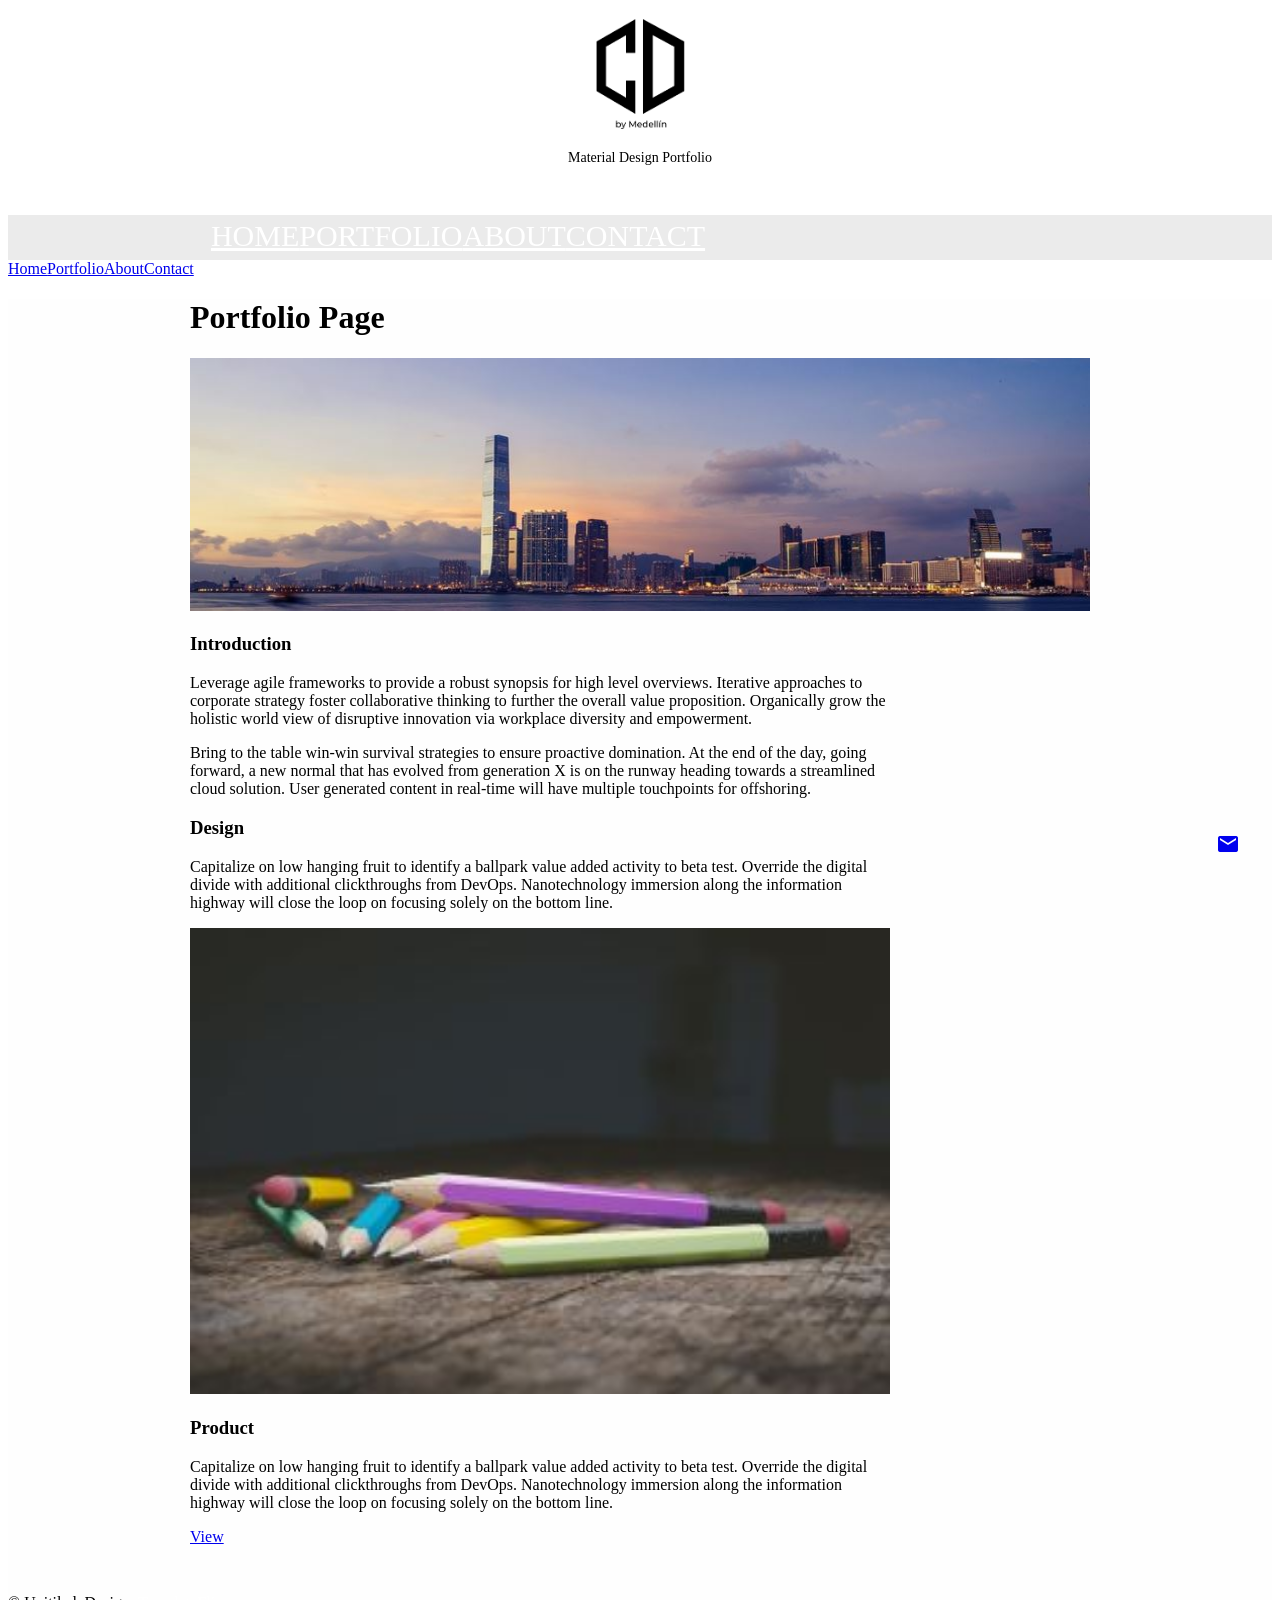
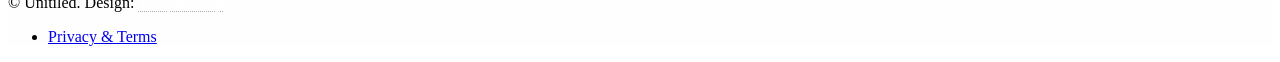
<file: portfolio-page.html>
<!DOCTYPE html>
<html lang="en-US">
  <head>
    <meta charset="UTF-8">
    <meta http-equiv="X-UA-Compatible" content="IE=edge">
    <meta name="viewport" content="width=device-width, initial-scale=1">
    <title>Portfolio Page</title>
    <meta name="description" content="Your portfolio page description"/>
    <link href="https://fonts.googleapis.com/css?family=Roboto:regular,bold,italic,thin,light,bolditalic,black,medium&amp;amp;lang=en" rel="stylesheet">
    <link href="https://fonts.googleapis.com/icon?family=Material+Icons" rel="stylesheet">
    <link href="https://code.getmdl.io/1.3.0/material.indigo-pink.min.css" rel="stylesheet">
    <link href="styles/main.css" rel="stylesheet">
  </head>
  <body id="top">
    <div class="mdl-layout mdl-js-layout mdl-layout--fixed-header"><a href="contact.html" id="contact-button" class="mdl-button mdl-button--fab mdl-js-button mdl-button--raised mdl-js-ripple-effect mdl-color--accent mdl-color-text--accent-contrast mdl-shadow--4dp"><i class="material-icons">mail</i></a>
      <header class="mdl-layout__header mdl-layout__header--waterfall site-header">
        <div class="mdl-layout__header-row site-logo-row"><span class="mdl-layout__title">
            <div class="site-logo"></div><span class="site-description">Material Design Portfolio</span></span></div>
        <div class="mdl-layout__header-row site-navigation-row mdl-layout--large-screen-only">
          <nav class="mdl-navigation mdl-typography--body-1-force-preferred-font"><a class="mdl-navigation__link" href="index.html">Home</a><a class="mdl-navigation__link" href="portfolio.html">Portfolio</a><a class="mdl-navigation__link" href="about.html">About</a><a class="mdl-navigation__link" href="contact.html">Contact</a>
          </nav>
        </div>
      </header>
      <div class="mdl-layout__drawer mdl-layout--small-screen-only">
        <nav class="mdl-navigation mdl-typography--body-1-force-preferred-font"><a class="mdl-navigation__link" href="index.html">Home</a><a class="mdl-navigation__link" href="portfolio.html">Portfolio</a><a class="mdl-navigation__link" href="about.html">About</a><a class="mdl-navigation__link" href="contact.html">Contact</a>
        </nav>
      </div>
      <main class="mdl-layout__content">
        <div class="site-content">
          <div class="mdl-grid site-max-width">
            <div class="mdl-cell mdl-cell--12-col mdl-card mdl-shadow--4dp page-content">
              <div class="mdl-card__title">
                <h1 class="mdl-card__title-text">Portfolio Page</h1>
              </div>
              <div class="mdl-card__media"><img class="article-image" src="img/portfolio-header.jpg" border="0" alt="Portfolio Page">
              </div>
              <div class="mdl-grid site-copy">
                <div class="mdl-cell mdl-cell--12-col"><p><h3 class="mdl-cell mdl-cell--12-col mdl-typography--headline">Introduction</h3></p>
<div class="mdl-cell mdl-cell--10-col mdl-card__supporting-text no-padding ">
    <p>Leverage agile frameworks to provide a robust synopsis for high level overviews. Iterative approaches to corporate strategy foster collaborative thinking to further the overall value proposition. Organically grow the holistic world view of disruptive innovation via workplace diversity and empowerment.</p>
    <p>Bring to the table win-win survival strategies to ensure proactive domination. At the end of the day, going forward, a new normal that has evolved from generation X is on the runway heading towards a streamlined cloud solution. User generated content in real-time will have multiple touchpoints for offshoring.</p>
</div>


<div class="mdl-grid">
<h3 class="mdl-cell mdl-cell--12-col mdl-typography--headline">Design</h3>
<div class="mdl-cell mdl-cell--6-col mdl-card__supporting-text no-padding ">
    <p>
        Capitalize on low hanging fruit to identify a ballpark value added activity to beta test. Override the digital divide with additional clickthroughs from DevOps. Nanotechnology immersion along the information highway will close the loop on focusing solely on the bottom line.
    </p>
</div>
  <div class="mdl-cell mdl-cell--6-col">
      <img class="article-image" src="img/portfolio4.jpg" border="0" alt="">
  </div>
</div>

<div class="mdl-grid">
  <h3 class="mdl-cell mdl-cell--12-col mdl-typography--headline">Product</h3>
  <div class="mdl-cell mdl-cell--9-col mdl-card__supporting-text no-padding ">
      <p>
          Capitalize on low hanging fruit to identify a ballpark value added activity to beta test. Override the digital divide with additional clickthroughs from DevOps. Nanotechnology immersion along the information highway will close the loop on focusing solely on the bottom line.
      </p>
  </div>
  <div class="mdl-cell mdl-cell--3-col mdl-card__supporting-text no-padding ">
      <a class="mdl-button mdl-button--raised mdl-js-button mdl-js-ripple-effect mdl-button--accent" href="#">View<span class="mdl-button__ripple-container"><span class="mdl-ripple"></span></span></a>
  </div>
</div>
</div>
              </div>
            </div>
          </div>
        </div>
        <footer class="mdl-mini-footer">
          <div class="footer-container">
            <div class="mdl-logo">&copy; Unitiled. Design: <a href="https://templateflip.com/" target="_blank">TemplateFlip</a></div>
            <ul class="mdl-mini-footer__link-list">
              <li><a href="#">Privacy & Terms</a></li>
            </ul>
          </div>
        </footer>
      </main>
      <script src="https://code.getmdl.io/1.3.0/material.min.js" defer></script>
    </div>
  </body>
</html>
</file>
<file: styles/main.css>
img {
  max-width: 100%;
}

.site-header {
  position: relative;
}

.text-menu {
  font-family: 'Gill Sans', 'Gill Sans MT', Calibri, 'Trebuchet MS', sans-serif;
  size: 25px;
}

.site-header .mdl-layout__header-row {
  padding: 0;
  -ms-flex-pack: center;
  justify-content: center;
}

.site-description {
  display: block;
  font-size: 14px;
  text-align: center;
  font-weight: 400;
  margin-bottom: 10px;
}

.is-compact .mdl-layout__title span {
  display: none;
}

.site-logo-row {
  min-height: 200px;
}

.is-compact .site-logo-row {
  min-height: auto;
}

.site-logo {
  background: url(../img/logo-carteras_Business\ Card\ 1\ copia\ 4.png) 50% no-repeat;
  background-size: cover;
  height: 120px;
  width: 120px;
  margin: 15px auto;
}

.is-compact .site-logo {
  height: 50px;
  width: 50px;
  margin: 7px auto;
}

.site-navigation-row {
  background-color: rgba(0, 0, 0, 0.08);
  text-transform: uppercase;
  height: 45px;
}

.site-navigation-row .mdl-navigation {
  text-align: center;
  max-width: 900px;
  width: 100%;
}

.site-navigation-row .mdl-navigation__link {
  -ms-flex: 1;
  flex: 1;
  line-height: 42px;
  color: #fff;
  font-size: 30px;
  
}

.site-navigation-row .is-active {
  position: relative;
  font-weight: bold;
  opacity: 1;
}

.site-navigation-row .mdl-navigation__link:hover {
  opacity: 1;
}

.mdl-layout__header .mdl-layout__drawer-button {
  color: #fff;
}

.mdl-layout__content {
  background-color: #fefefe;
}

.site-content {
  margin: 1em auto;
  min-height: 580px;
}

.page-content {
  padding-bottom: 2em;
}

.site-max-width {
  max-width: 900px;
  margin: auto;
}

.site-copy {
  max-width: 700px;
}

.welcome-card > .mdl-card__title {
  color: #fff;
  height: 290px;
  background: url("../img/chicas-de-moda.webp") center/cover;
}

.event-card {
  background: #0b0c0f;
}

.event-card .mdl-card__actions {
  border-color: rgba(17, 1, 1, 0.2);
}

.event-card .mdl-card__title {
  -ms-flex-align: start;
      align-items: flex-start;
}

.event-card .mdl-card__title > h4 {
  margin-top: 0;
}

.event-card .mdl-card__actions {
  display: -ms-flexbox;
  display: flex;
  box-sizing: border-box;
  -ms-flex-align: center;
      align-items: center;
}

.event-card .mdl-card__actions > .material-icons {
  padding-right: 10px;
}

.event-card .mdl-card__title,
.event-card .mdl-card__actions,
.event-card .mdl-card__actions > .mdl-button {
  color: #fff;
}

.section__play-btn {
  display: -ms-flexbox;
  display: flex;
  -ms-flex-align: center;
  align-items: center;
  -ms-flex-pack: center;
  justify-content: center;
  min-height: 150px;
}

.section__play-btn .material-icons {
  font-size: 3rem;
}

.section--center {
  margin: 0 auto 2rem;
}

.homepage-portfolio .mdl-button {
  margin: 0 auto;
}

.homepage-footer {
  background: #eee;
  margin-bottom: -1em;
  padding: 2rem 0;
}

.portfolio-card .mdl-card__title {
  padding-bottom: 0;
}

img.article-image {
  width: 100%;
  height: auto;
}

.demo-card-image.mdl-card {
  width: 192px;
  height: 192px;
}

.person1 {
  background: url("../img/person1.jpg") center/cover;
}

.person2 {
  background: url("../img/person2.jpg") center/cover;
}

.demo-card-image > .mdl-card__actions {
  height: 52px;
  padding: 16px;
  background: rgba(0, 0, 0, 0.3);
}

.demo-card-image__filename {
  color: #fff;
  font-size: 14px;
  font-weight: 500;
}

.form-contact .mdl-textfield {
  width: 100%;
}

#contact-button {
  position: fixed;
  display: block;
  right: 0;
  bottom: 0;
  margin-right: 40px;
  margin-bottom: 40px;
  z-index: 900;
}

footer .mdl-logo a {
  color: #fff;
  text-decoration: none;
  border-bottom: 1px dotted #aaa;
}

.footer-container {
  margin: 0 auto;
}
</file>
